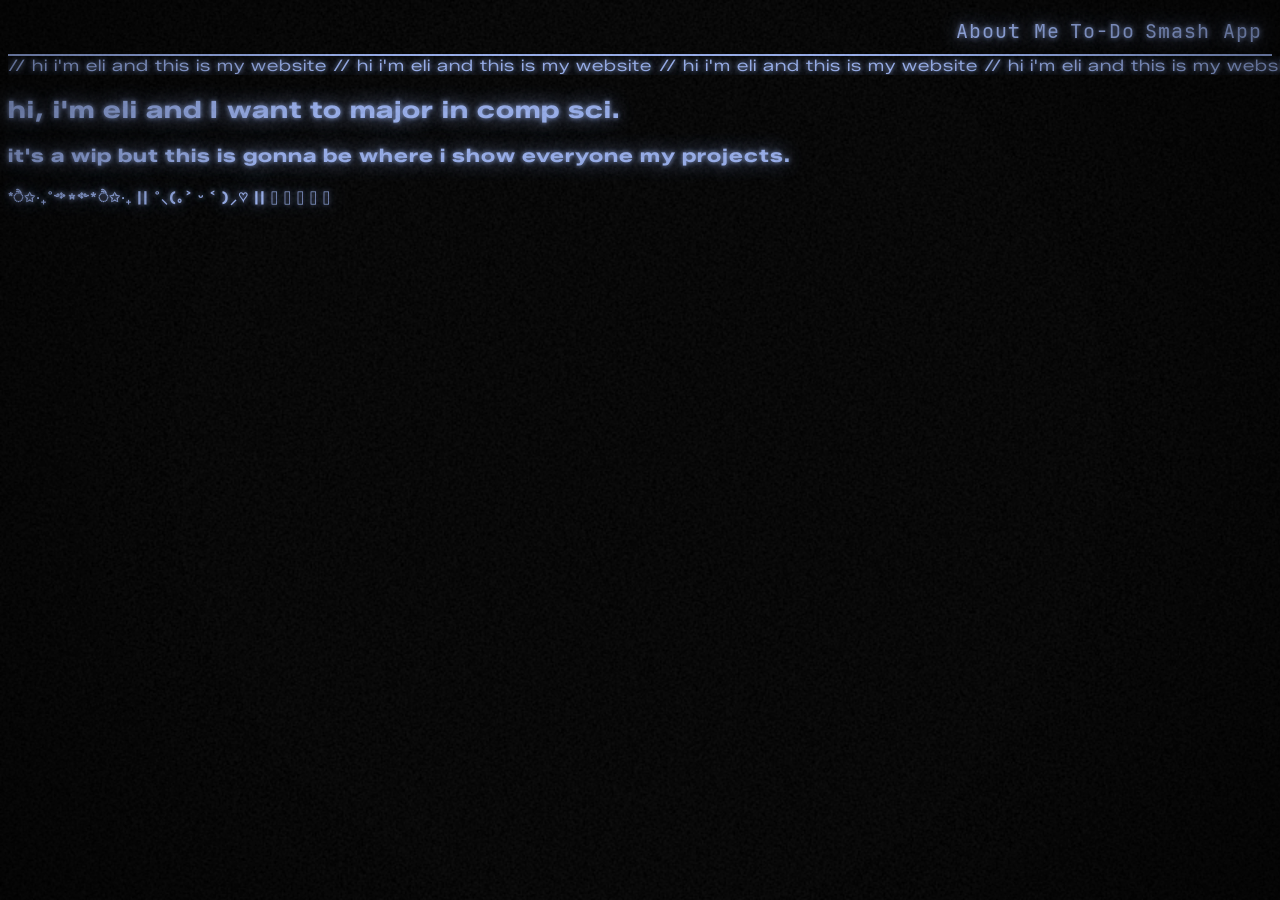
<file: index.html>
<!DOCTYPE html>
<html lang="en">

<head>
	<meta charset="utf-8">
	<meta name="viewport" content="width=device-width, initial-scale=1">
	<title>Home</title>
	<link rel="icon" type="image/x-icon" href="/frontend/assets/favicon/180.png">
	<link rel="stylesheet" href="/frontend/css/styles.css">
</head>

<body>



	<div id="header"></div>
	<div id='page-content'>

		<script src="frontend/js/main.js"></script>

		<div class="ticker">
			<div class="ticker-text">
				<div class="ticker-group">
					<span> // hi i'm eli and this is my website </span>
					<span> // hi i'm eli and this is my website </span>
					<span> // hi i'm eli and this is my website </span>
					<span> // hi i'm eli and this is my website </span>
					<span> // hi i'm eli and this is my website </span>
					<span> // hi i'm eli and this is my website </span>
					<span> // hi i'm eli and this is my website </span>				
					<span> // hi i'm eli and this is my website </span>
				</div>
				<div class="ticker-group">
					<span> // hi i'm eli and this is my website </span>
					<span> // hi i'm eli and this is my website </span>
					<span> // hi i'm eli and this is my website </span>
					<span> // hi i'm eli and this is my website </span>
					<span> // hi i'm eli and this is my website </span>
					<span> // hi i'm eli and this is my website </span>
					<span> // hi i'm eli and this is my website </span>				
					<span> // hi i'm eli and this is my website </span>
				</div>
			</div>
		</div>
			
		
		<h2>hi, i'm eli and I want to major in comp sci.</h2>
		<h3>it's a wip but this is gonna be where i show everyone my projects.</h3>
		<h5>*ੈ✩‧₊˚༺☆༻*ੈ✩‧₊ || ˚⸜(｡˃ ᵕ ˂ )⸝♡ || 𓆝 𓆟 𓆞 𓆝 𓆟 </h5>

		
		<!--
		<h5>c4 // right now i'm trying to create a main finder for smash bros using the start.gg API and regional tournament/character data. </h5>
		<h6>c5 // but eventually I want to move to making mods and videos regarding Geometry Dash, as well as maybe a chess board analysis program using a gpt.</h6> -->
		<!-- <script src="https://coolors.co/palette-widget/widget.js"></script>
		<script data-id="003179928522252551">new CoolorsPaletteWidget("003179928522252551", ["97AEEB","88A3F2","5D7CBA","3C6BD9","3C62B4"]); </script> -->

	</div>
</body>

</html>
</file>
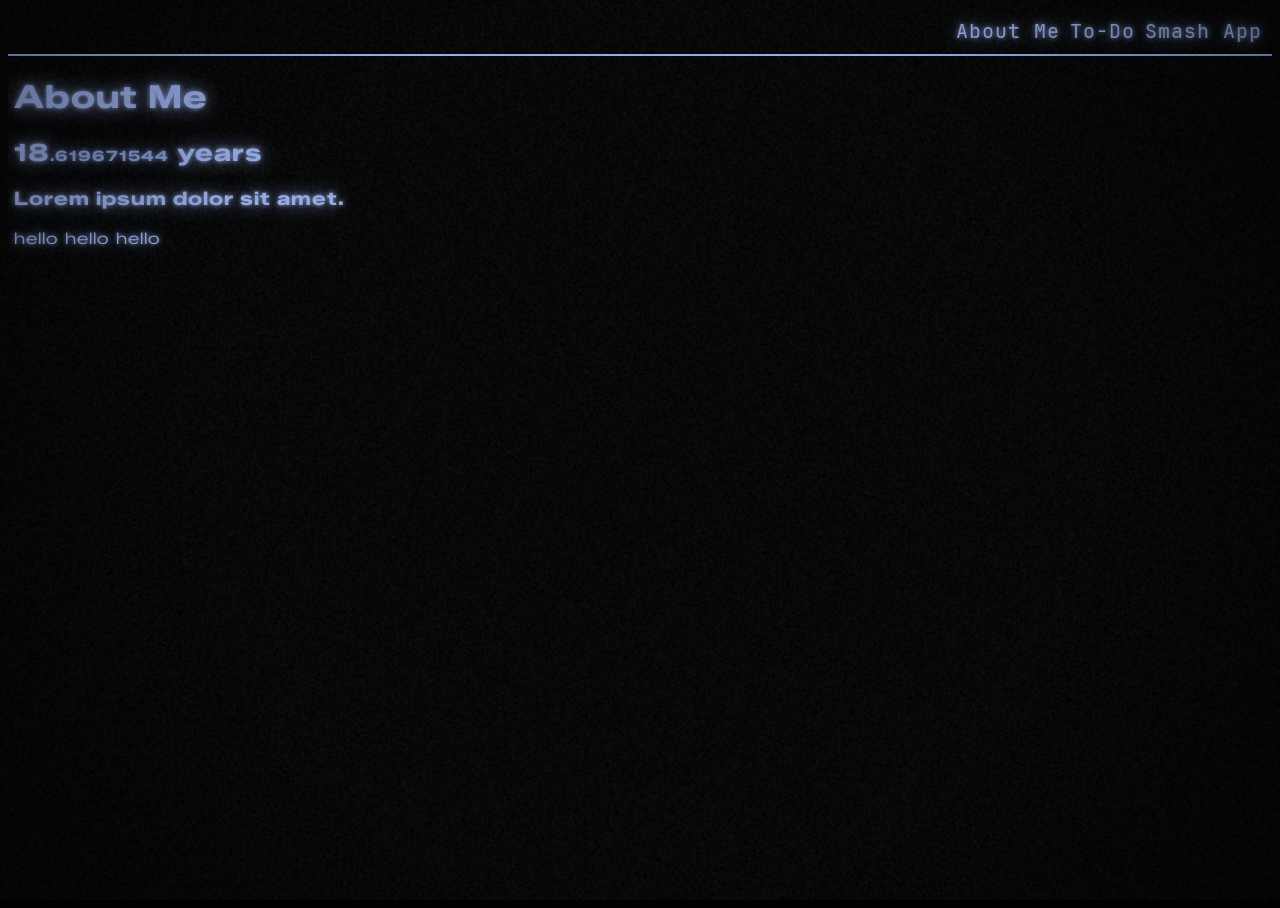
<file: frontend/pages/about.html>
<!DOCTYPE html>
<html lang="en">

<head>
    <meta charset="utf-8">
    <meta name="viewport" content="width=device-width, initial-scale=1">
    <title>Home</title>
    <link rel="stylesheet" href="/frontend/css/styles.css">
</head>

<body>
    <div id="header"></div>
    <div class='page-content'>
    
    <h1>About Me</h1>

    <h2>
	<div class="ageCount">
		<span id="age">9</span><span id="ageDecimal">.9</span> years
	</div>
    <h3>Lorem ipsum dolor sit amet.</h3>
    </h2>
    <body onload="getSong()">
    <a id="listening"
    class="font-normal text-xl mt-8 ml-4 mr-4 md:mr-0 md:ml-0 md:text-xl text-center md:text-left italic text-gray-400 link link-underline link-underline-black"
    target="_blank">
    </a>
    hello hello hello
    <!-- <div id="about-me-all">
        <div id="eli-picture">
            <pre id="ascii"></pre>
        </div>
    </div> -->
    <style>
        html, body {
          overflow: hidden;
          height: 100%;
        }
      </style>
      
    <script>
        fetch('/frontend/assets/misc/eli.txt')
        .then(res => res.text())
        .then(text => {
            document.getElementById('ascii').textContent = text;
        });
    </script>
    
    <script src="/frontend/js/main.js"></script>
    <script src="/frontend/js/api.js"></script>
    </div>
</body>

</html>
</file>
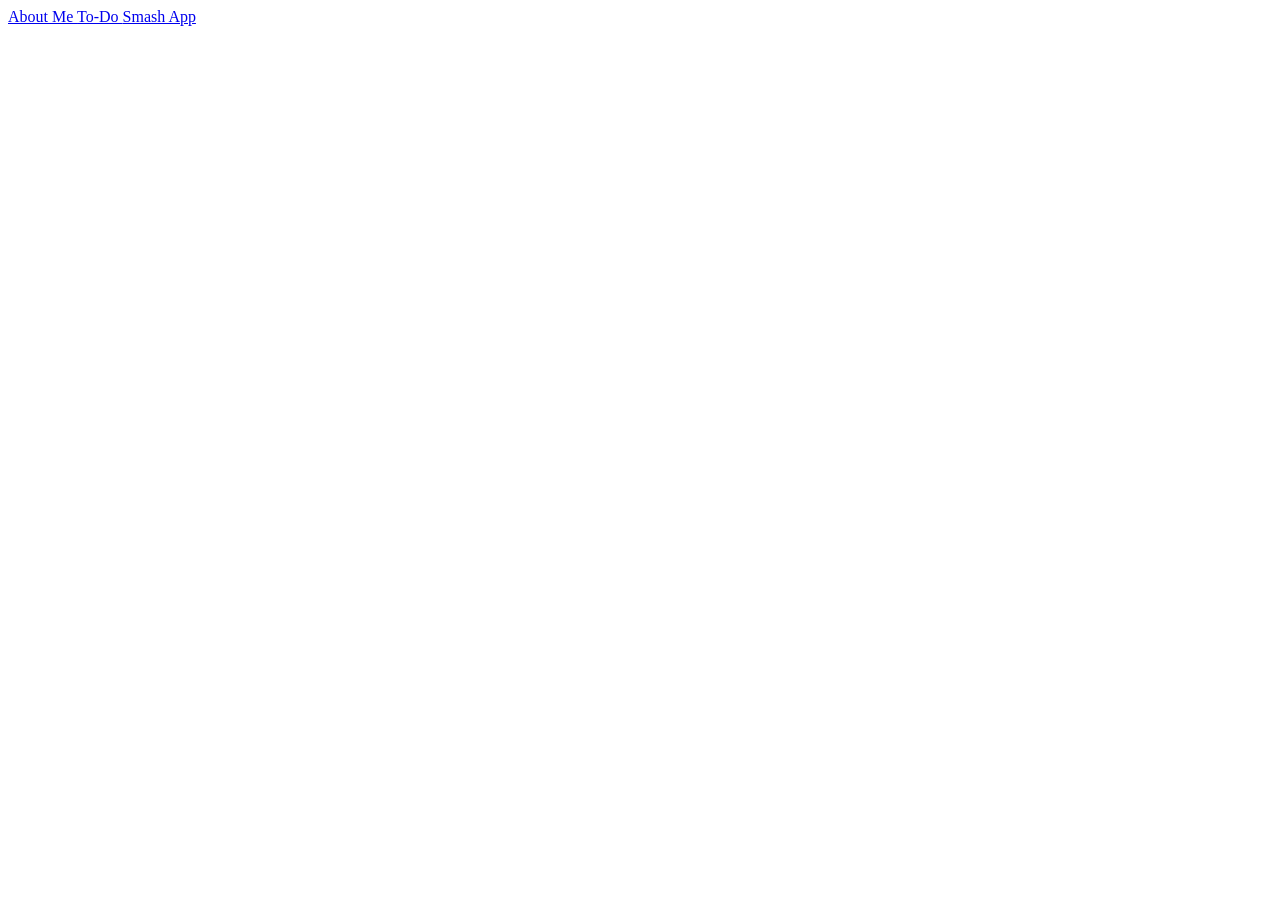
<file: frontend/pages/header.html>
<!DOCTYPE html>

<html>
<head>
    <div>
		<link rel="preconnect" href="https://fonts.googleapis.com">
		<link rel="preconnect" href="https://fonts.gstatic.com" crossorigin>
		<link href="https://fonts.googleapis.com/css2?family=Agdasima:wght@400;700&family=Archivo:ital,wght@0,100..900;1,100..900&family=Bebas+Neue&family=Gothic+A1&family=Inter:ital,opsz,wght@0,14..32,100..900;1,14..32,100..900&family=Libre+Barcode+39+Extended&family=Nabla&family=Staatliches&family=Zalando+Sans+Expanded:ital,wght@0,200..900;1,200..900&display=swap" rel="stylesheet">
	</div>
</head>
<body>
    <header>
        <link rel="icon" type="image/x-icon" href="/frontend/assets/favicon/180.png">
        <!-- <a href="/index.html" id="logo-button">
            <img id='logo' src='/frontend/assets/icons/logo.png'></img>
        </a> -->
        <div class="nav-buttons">

            <a href="/frontend/pages/about.html">
                About Me
            </a>
               
            <a href="/frontend/pages/todo.html">
                To-Do
            </a>
            
            <a href="https://insane-eli.github.io/smashapp/">
                Smash App
            </a>
        </div>
        <!-- <div class="social-icons">
            <a href="https://www.github.com/insane-eli" target="_blank" title="GitHub">
                <img src="/frontend/assets/icons/github.png" alt="GitHub Icon">
            </a>
            <a href="https://www.linkedin.com/in/eli-currah" target="_blank" title="LinkedIn">
                <img src="/frontend/assets/icons/linkedin.png" alt="LinkedIn Icon">
            </a>
        </div> -->

        <div class="fx">
            <div class="noise"></div>
            <div class="scanlines"></div>
            <div class="vignette"></div>
            <div class="bloom"></div>
        </div>
        	<div>
		<link rel="preconnect" href="https://fonts.googleapis.com">
		<link rel="preconnect" href="https://fonts.gstatic.com" crossorigin>
		<link href="https://fonts.googleapis.com/css2?family=Agdasima:wght@400;700&family=Archivo:ital,wght@0,100..900;1,100..900&family=Bebas+Neue&family=Gothic+A1&family=Inter:ital,opsz,wght@0,14..32,100..900;1,14..32,100..900&family=Libre+Barcode+39+Extended&family=Nabla&family=Staatliches&family=Zalando+Sans+Expanded:ital,wght@0,200..900;1,200..900&display=swap" rel="stylesheet">
	</div>
    </header>
</body>
</html>
</file>
<file: frontend/css/styles.css>
/*
https://font.download/font/abc-ginto-nord-unlicensed-trial

"https://tenor.com/view/sonic-cybercore-gif-1871939647597623161"
*/

@import url('/frontend/css/effects.css');
@import url('/frontend/css/fonts.css');

:root {
  --text-color: 151, 174, 235;
  --c1: 151, 174, 235; /* main color*/
  --c2: 136, 163, 242;
  --c3: 93, 124, 186;
  --c4: 60, 107, 217;
  --c5: 60, 98, 180;
  --c6: 184, 207, 252;

  --outerbloom: rgba(var(--text-color), 0.8);
  --innerbloom: rgba(var(--text-color), 0.9);
  --shade: 20;
  --scanline-space: 7px;
}

body {

  background-color: #000001;
  /* background-image: url("/frontend/assets/misc/circlespink.gif");*/
  background-repeat: no-repeat;
  background-position: right;
}

.page-content{
  margin: .5vw;
  /* display: flex;
  justify-content: center;
  align-items: center; */
}

#about-me-all{
  
  min-width: 20;
  width: 70vw;
  aspect-ratio: 8 / 5;
  margin-top: 5vw;
  margin-bottom: 100%;
  scroll-behavior: none;
  border: 2px solid rgb(var(--c1))
  
}


* {
  letter-spacing: 1px;
  font-family: "Zalando Sans Expanded", sans-serif;
  color: rgb(var(--text-color));
  text-shadow:
    0px 0px 20px var(--outerbloom),
    0px 0px 5px var(--innerbloom);
}

.social-icons img {
  width: 20px;
  height: auto;
}

.nav-buttons {
  width: auto;
  height: auto;
  font-size: 20px;
  --text-color: var(--c1);
  --outerbloom: rgba(var(--text-color), 0.8);
  --innerbloom: rgba(var(--text-color), 0.9);
  color: rgb(var(--text-color));
  display: flex;
  align-items: center;
  gap: 10px;
  margin-left: auto;
}

.nav-buttons a:hover{
  --text-color: 0,0,0;
  --outerbloom: none;
  --innerbloom: none;
  color: rgb(var(--text-color));
  background: rgb(var(--c1));
}

.nav-buttons a {
  font-family: 'JetBrains Mono', sans-serif;
  letter-spacing: 1;
  text-decoration: none;
  --text-color: var(--c1);
  --outerbloom: rgba(var(--text-color), 0.8);
  --innerbloom: rgba(var(--text-color), 0.9);
  color: rgb(var(--text-color));
}

header{
  margin: 0;
  background-color: rgb(0, 0, 0);
  border-bottom: 2px solid rgb(var(--c1));
  display: flex;
  align-items: center;
  justify-content: space-between;
  padding: 10px;
  text-decoration: none;
  position: relative;
}

#eli-picture{
  text-align: right;
  margin-top: 2%;
  margin-right: 2%;
}
#ascii{
  display: inline-block;
  font-family: monospace;
  font-size: 7px;
  letter-spacing: 0px;
  border: solid rgb(var(--c1)) 2px;
}

.ticker {
  width: max-content;
  overflow: hidden;
  background: black;
  color: white;
}

.ticker-text {
  display: flex;
  white-space: nowrap;
  animation: ticker-scroll 20s linear infinite;
}

.ticker-group{
  flex-shrink: 0;
  display: flex;
}

.ticker-group span {
  padding-right: .4rem;
}

@keyframes ticker-scroll {
  from {
    transform: translateX(0%);
  }
  to {
    transform: translateX(-50%);
  }
}

#logo{
  width: 200px;
  height: auto;
  rotate: 1deg;
  display: block;
  margin: 0; 
  margin-left: 2px;
  margin-bottom: 2px;
}


#todoContainer {
  max-width: 400px;
  margin: 0 auto;
  background: rgb(0, 0, 0);
  border-radius: rgb(0, 0, 0);
  box-shadow: 0 0 10px rgba(0, 0, 0, 0.1);
  padding: 20px;
}

.button-on-white{
  background-color: black;

}

#taskInput {
  width: 50%;
  padding: 10px;
  background-color: black;
  border: 1px solid rgb(var(--c1));
  color: var(--text-color);
  border-radius: 4px;
  margin-bottom: 10px;
}

#todoList {
  list-style: square;
  color: #000000;
  padding: 0; 
}

#todoList li {
  padding: 10px;
  border: 1px solid rgb(var(--c1));
  border-radius: 4px;
  margin-bottom: 10px;
  background: #000000;
  transition: 0.3s;
  cursor: pointer;
}

#todoList li:hover {
  background: #111111;
}

h1{
  --text-color: var(--c1);
  --outerbloom: rgba(var(--text-color), 0.8);
  --innerbloom: rgba(var(--text-color), 0.9);
  color: rgb(var(--text-color));
  text-shadow:
    0px 0px 20px var(--outerbloom),
    0px 0px 5px var(--innerbloom);
}

/* h2{
  --text-color: var(--c1);
  --outerbloom: rgba(var(--text-color), 0.8); 
  --innerbloom: rgba(var(--text-color), 0.9); 
  color: rgb(var(--text-color));
  text-shadow:
    0px 0px 20px var(--outerbloom),
    0px 0px 5px var(--innerbloom);
}

h3{
  --text-color: var(--c2);
  --outerbloom: rgba(var(--text-color), 0.8); 
  --innerbloom: rgba(var(--text-color), 0.9); 
  color: rgb(var(--text-color));
  text-shadow:
    0px 0px 20px var(--outerbloom),
    0px 0px 5px var(--innerbloom);
}

h4{
  --text-color: var(--c3);
  --outerbloom: rgba(var(--text-color), 0.8); 
  --innerbloom: rgba(var(--text-color), 0.9); 
  color: rgb(var(--text-color));
  text-shadow:
    0px 0px 20px var(--outerbloom),
    0px 0px 5px var(--innerbloom);
}

h5{
  --text-color: var(--c5);
  --outerbloom: rgba(var(--text-color), 0.8); 
  --innerbloom: rgba(var(--text-color), 0.9); 
  color: rgb(var(--text-color));
  text-shadow:
    0px 0px 20px var(--outerbloom),
    0px 0px 5px var(--innerbloom);
}

h6{
  --text-color: var(--c4); 
  --outerbloom: rgba(var(--text-color), 0.8); 
  --innerbloom: rgba(var(--text-color), 0.9); 
  color: rgb(var(--text-color));
  text-shadow:
    0px 0px 20px var(--outerbloom),
    0px 0px 5px var(--innerbloom);
} */

.social-icons img{
    width: 20px;
    color:#0aeeff;
}

/* .ageCount{
  --text-color: 100, 200, 253; 
  --outerbloom: rgba(var(--text-color), 0.8); 
  --innerbloom: rgba(var(--text-color), 0.9); 
  color: rgb(var(--text-color));
}

#age{
  --text-color: 255, 100, 200; 
  --outerbloom: rgba(var(--text-color), 0.8); 
  --innerbloom: rgba(var(--text-color), 0.9); 
  color: rgb(var(--text-color));
}
  */

#ageDecimal{
  --text-color: calc(151 - var(--shade)),
                calc(174 - var(--shade)), 
                calc(235 - var(--shade));
  --outerbloom: rgba(var(--text-color), 0.8); --innerbloom: rgba(var(--text-color), 0.9); color: rgb(var(--text-color));
  font-size: 60%;
}
</file>
